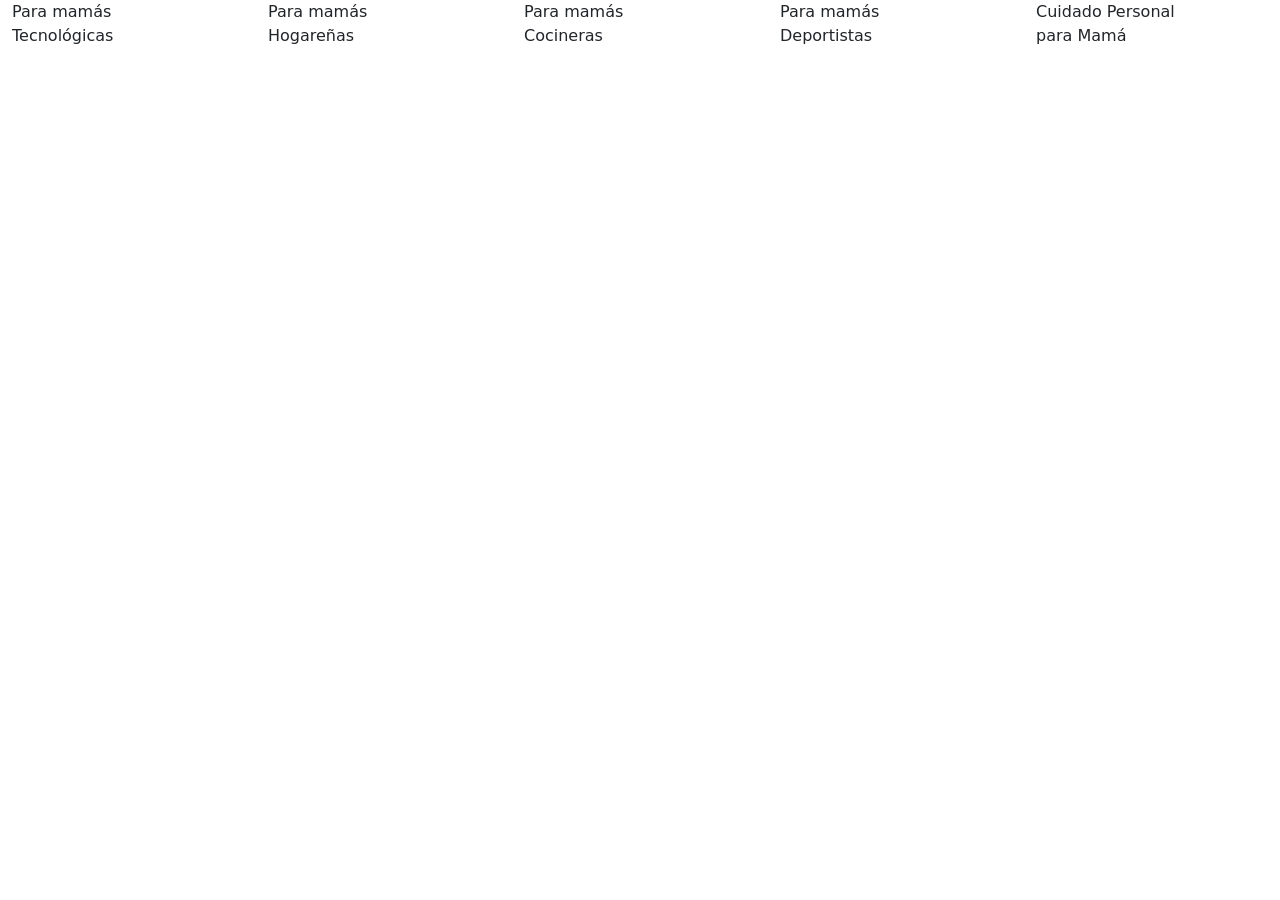
<file: CLASE06/index3.html>
<!DOCTYPE html>
<html lang="en">
<head>
    <meta charset="UTF-8">
    <meta name="viewport" content="width=device-width, initial-scale=1.0">
    <title>Document</title>
    <link rel="stylesheet" href="https://cdn.jsdelivr.net/npm/bootstrap@5.3.8/dist/css/bootstrap.min.css">
    <link rel="stylesheet" href="class.css">
</head>
<body>

<section class="container-fluid" style="background-color:white">
    <div class="container" style="background-color:rgb(243, 61, 61)" > 
       

             
        </div>
             <div class="row row-cols-5 g-4" >
                
                   <div class="col">Para mamás <br>Tecnológicas</div>
                   <div class="col">Para mamás <br> Hogareñas</div>
                   <div class="col">Para mamás <br>Cocineras</div>
                   <div class="col">Para mamás <br>Deportistas</div>
                   <div class="col">Cuidado Personal <br> para Mamá</div>
            
                </div>
         
    </div>
    

</section>
    
    
</body>
</html>
</file>
<file: CLASE06/class.css>
h2{
    color:rgb(0, 74, 140);
    text-align:center;
    
    
}
a{
    color: #0071CE;
    background-color: white;
    text-decoration: none;
    padding: 10px 17px;
    border: 2px solid #0071CE;
    margin: 20px;
    border-radius: 999px;
}
p{
    
     text-align: center;
}
figure{
    color: rgb(40, 201, 126);
    background-color: white;
    text-decoration: none;
    padding: 10px 100px;
    border: 10px solid blue;
    margin: 50px;

}
.etiquetas{
    color: aqua;
}
</file>
